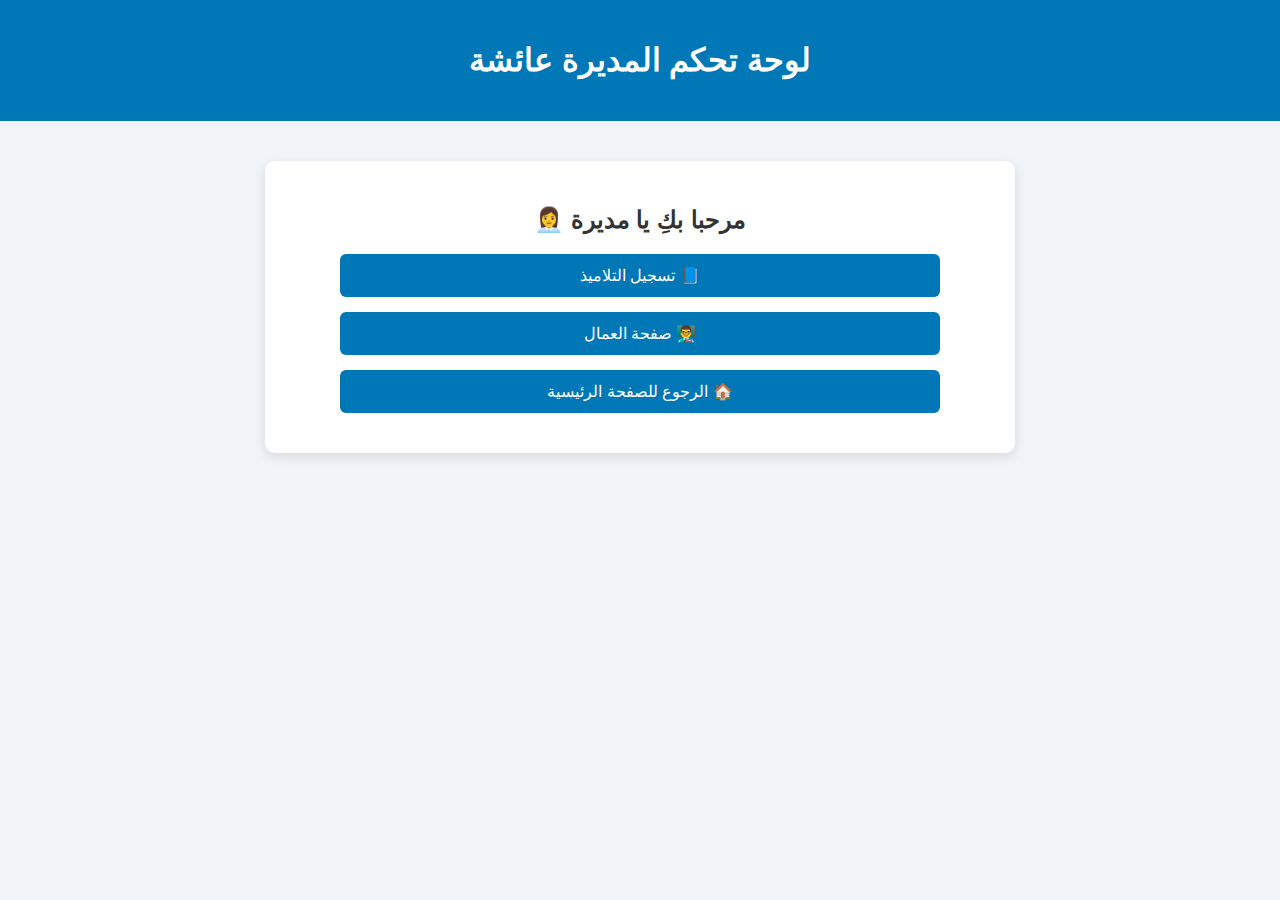
<file: index.html>
<!DOCTYPE html>
<html lang="ar">
<head>
  <meta charset="UTF-8">
  <title>صفحة المديرة</title>
  <style>
    body {
      font-family: 'Tahoma', sans-serif;
      direction: rtl;
      margin: 0;
      padding: 0;
      background: #f0f4f8;
    }

    header {
      background: #0077b6;
      color: white;
      text-align: center;
      padding: 20px;
    }

    .container {
      max-width: 700px;
      margin: 40px auto;
      background: white;
      padding: 25px;
      border-radius: 10px;
      box-shadow: 0 4px 12px rgba(0,0,0,0.1);
      text-align: center;
    }

    h2 {
      color: #333;
      margin-bottom: 20px;
    }

    .btn {
      display: block;
      margin: 15px auto;
      padding: 12px 20px;
      background: #0077b6;
      color: white;
      text-decoration: none;
      border-radius: 6px;
      font-size: 16px;
      transition: 0.3s;
      width: 80%;
    }

    .btn:hover {
      background: #005f87;
    }
  </style>
</head>
<body>

<header>
  <h1>لوحة تحكم المديرة عائشة</h1>
</header>

<div class="container">
  <h2>مرحبا بكِ يا مديرة 👩‍💼</h2>
  <a href="register.html" class="btn">📘 تسجيل التلاميذ</a>
  <a href="workers.html" class="btn">👨‍🏫 صفحة العمال</a>
  <a href="index.html" class="btn">🏠 الرجوع للصفحة الرئيسية</a>
</div>

</body>
</html>
</file>
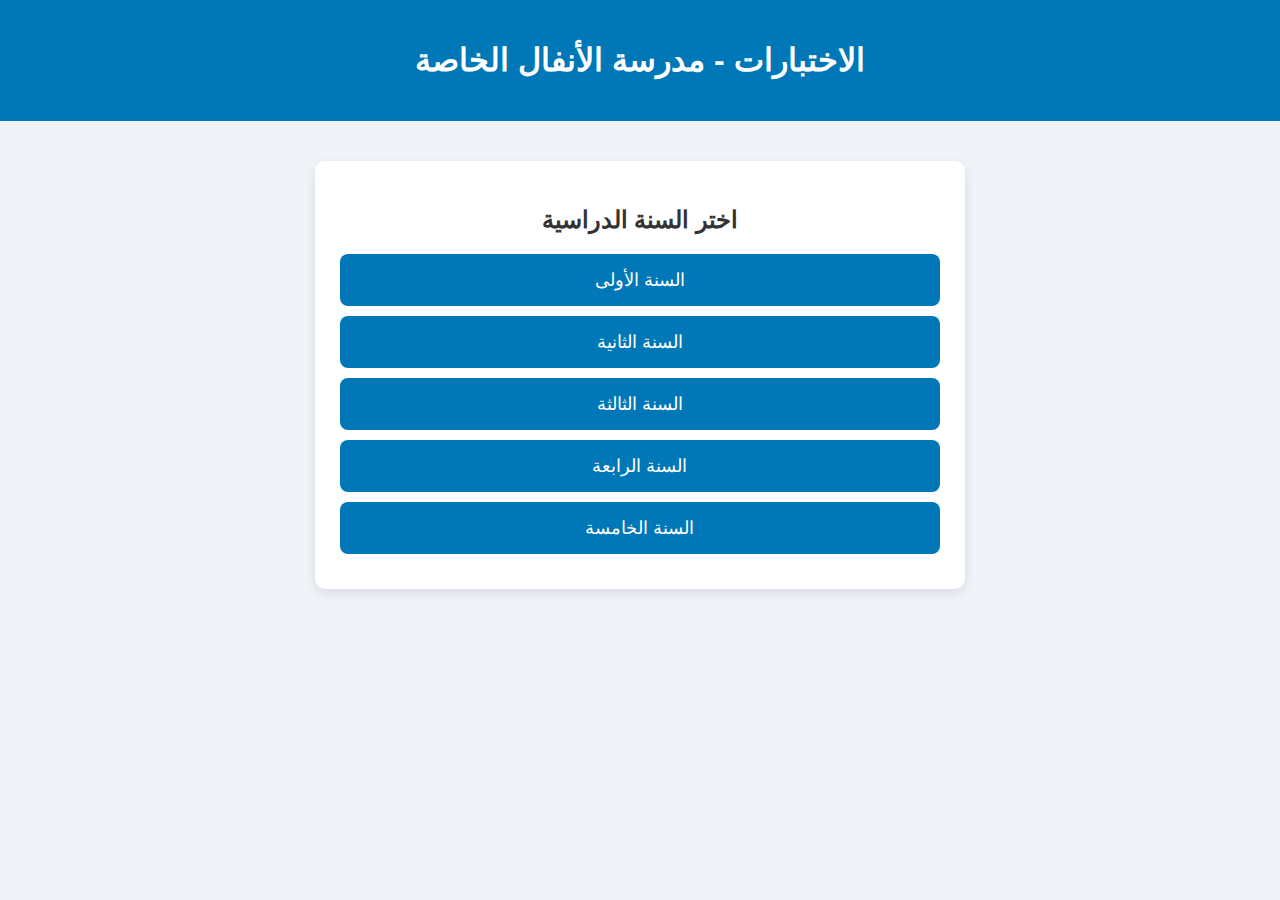
<file: exams.html>
<!DOCTYPE html>
<html lang="ar">
<head>
  <meta charset="UTF-8">
  <title>اختبارات - مدرسة الأنفال الخاصة</title>
  <style>
    body {
      font-family: 'Tahoma', sans-serif;
      direction: rtl;
      background: #f0f4f8;
      margin: 0;
      padding: 0;
      text-align: center;
    }
    header {
      background: #0077b6;
      color: white;
      padding: 20px;
    }
    .container {
      max-width: 600px;
      margin: 40px auto;
      background: white;
      padding: 25px;
      border-radius: 10px;
      box-shadow: 0 4px 12px rgba(0,0,0,0.1);
    }
    h2 {
      color: #333;
      margin-bottom: 20px;
    }
    button {
      display: block;
      width: 100%;
      padding: 15px;
      margin: 10px 0;
      border: none;
      border-radius: 8px;
      background: #0077b6;
      color: white;
      font-size: 18px;
      cursor: pointer;
      transition: 0.3s;
    }
    button:hover {
      background: #005f87;
    }
  </style>
</head>
<body>
<header>
  <h1>الاختبارات - مدرسة الأنفال الخاصة</h1>
</header>

<div class="container">
  <h2>اختر السنة الدراسية</h2>
  <button onclick="goToExam('exam1.html')">السنة الأولى</button>
  <button onclick="goToExam('exam2.html')">السنة الثانية</button>
  <button onclick="goToExam('exam3.html')">السنة الثالثة</button>
  <button onclick="goToExam('exam4.html')">السنة الرابعة</button>
  <button onclick="goToExam('exam5.html')">السنة الخامسة</button>
</div>

<script>
  function goToExam(page) {
    window.location.href = page;
  }
</script>
</body>
</html>
</file>
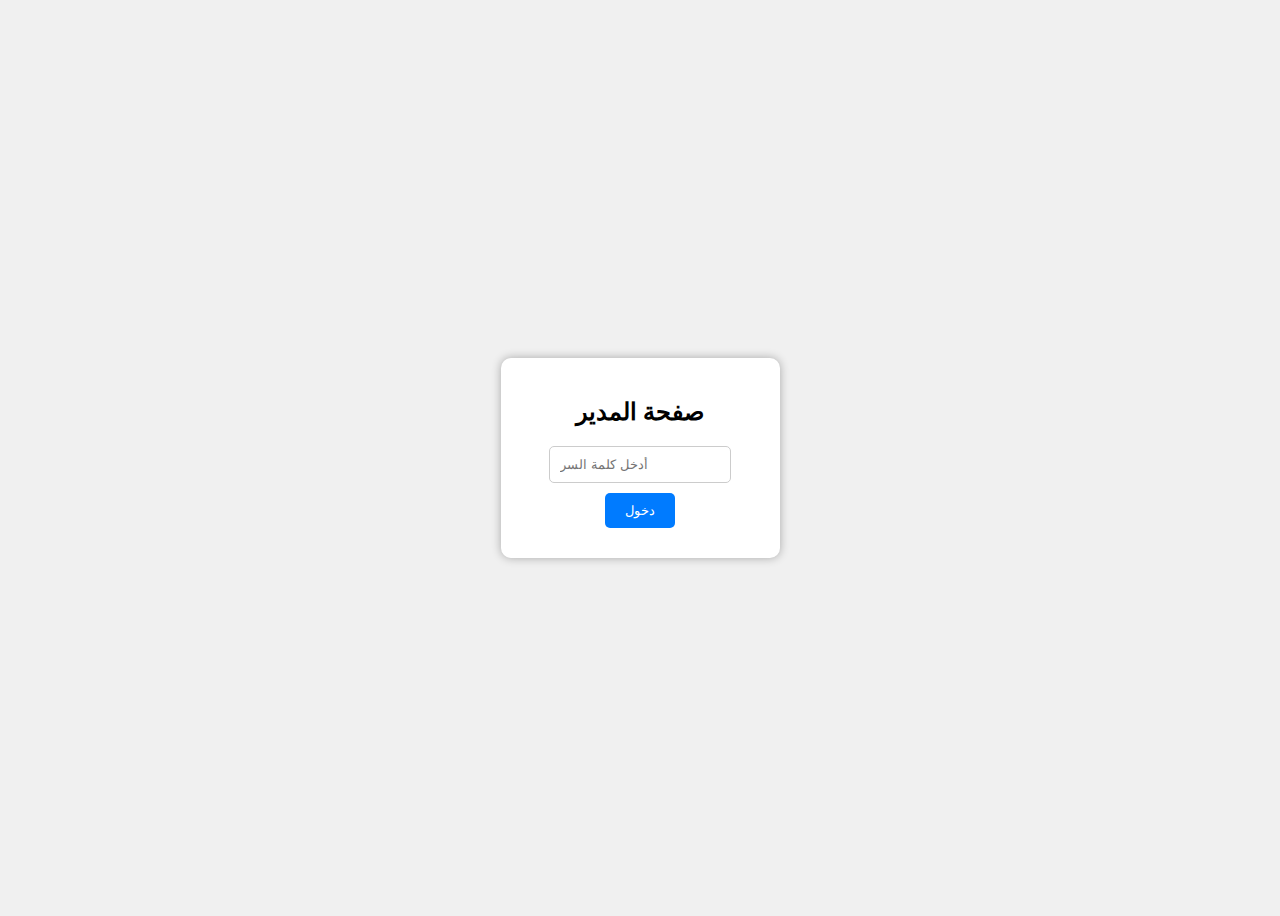
<file: login.html>
<!DOCTYPE html>
<html lang="ar">
<head>
    <meta charset="UTF-8">
    <meta name="viewport" content="width=device-width, initial-scale=1.0">
    <title>تسجيل الدخول للمدير</title>
    <style>
        body {
            display: flex;
            justify-content: center;
            align-items: center;
            height: 100vh;
            font-family: Arial, sans-serif;
            background-color: #f0f0f0;
        }
        .login-box {
            background: white;
            padding: 20px 40px;
            border-radius: 10px;
            box-shadow: 0 0 10px rgba(0,0,0,0.3);
            text-align: center;
        }
        input[type="password"] {
            padding: 10px;
            width: 80%;
            margin-bottom: 10px;
            border-radius: 5px;
            border: 1px solid #ccc;
        }
        button {
            padding: 10px 20px;
            border: none;
            background: #007bff;
            color: white;
            border-radius: 5px;
            cursor: pointer;
        }
        #message { color: red; margin-top: 10px; }
    </style>
</head>
<body>
    <div class="login-box">
        <h2>صفحة المدير</h2>
        <input type="password" id="password" placeholder="أدخل كلمة السر">
        <br>
        <button onclick="checkPassword()">دخول</button>
        <div id="message"></div>
    </div>

    <script>
        function checkPassword() {
            const pwd = document.getElementById('password').value;
            if(pwd === "2019") {
                sessionStorage.setItem("loggedIn", "true");
                window.location.href = "manager.html";
            } else {
                document.getElementById('message').textContent = "كلمة السر خاطئة!";
            }
        }
    </script>
</body>
</html>
</file>
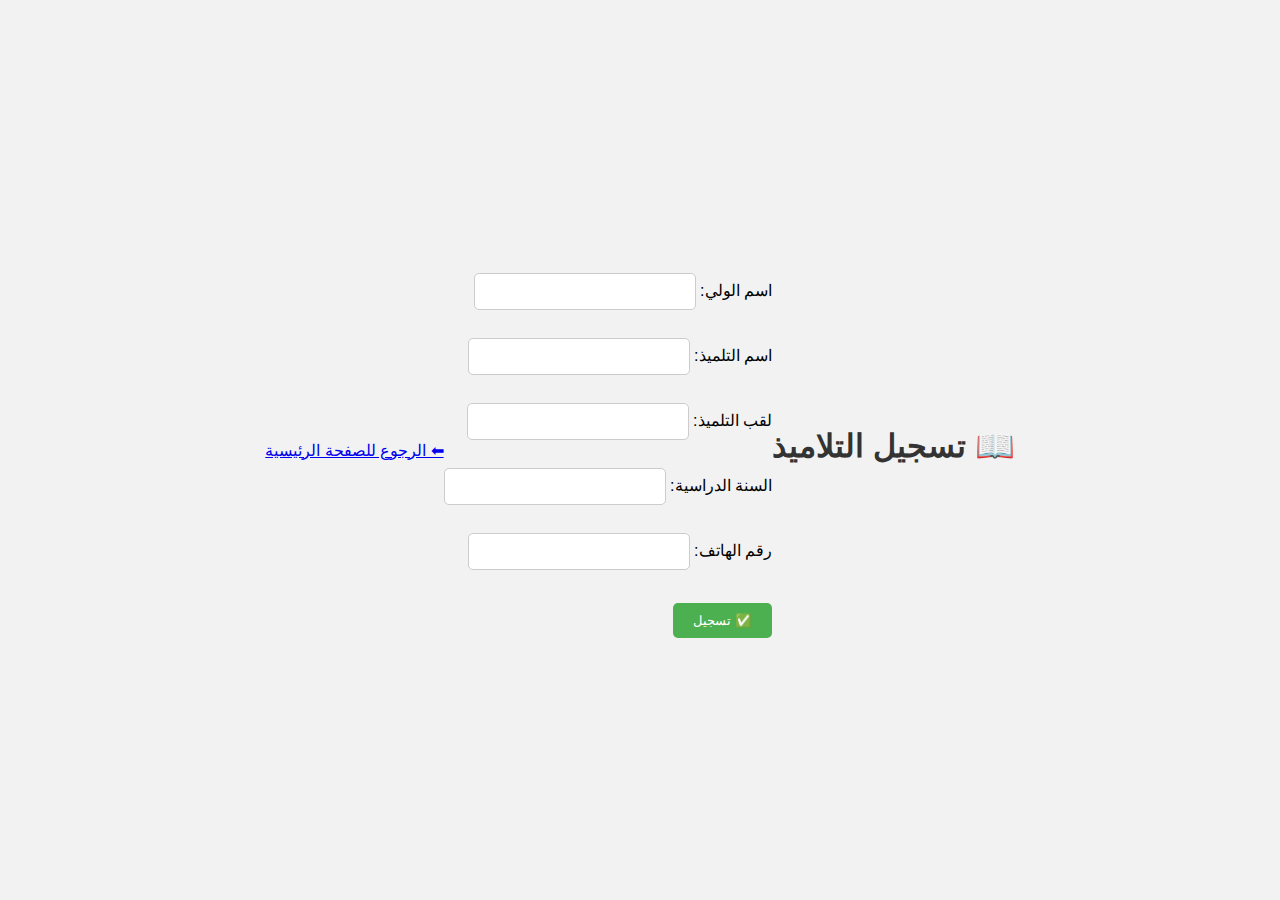
<file: register.html>
<!DOCTYPE html>
<html lang="ar">
<head>
  <meta charset="UTF-8">
  <title>تسجيل التلاميذ</title>
  <link rel="stylesheet" href="style.css">
</head>
<body>
  <h1>📖 تسجيل التلاميذ</h1>

  <form>
    <label>اسم الولي:</label>
    <input type="text" name="parent_name" required><br><br>

    <label>اسم التلميذ:</label>
    <input type="text" name="student_firstname" required><br><br>

    <label>لقب التلميذ:</label>
    <input type="text" name="student_lastname" required><br><br>

    <label>السنة الدراسية:</label>
    <input type="text" name="school_year" required><br><br>

    <label>رقم الهاتف:</label>
    <input type="tel" name="phone" required><br><br>

    <button type="submit">✅ تسجيل</button>
  </form>

  <p><a href="index.html">⬅ الرجوع للصفحة الرئيسية</a></p>
</body>
</html>
</file>
<file: style.css>
body, html {
    height: 100%;
    margin: 0;
    font-family: Arial, sans-serif;
    background-color: #f5f5f5;
    direction: rtl;
}

.container {
    display: flex;
    flex-direction: column;
    justify-content: center; /* عمودي */
    align-items: center;    /* أفقي */
    height: 100%;
    text-align: center;
}

h1 {
    color: #333;
    margin-bottom: 30px;
}

nav button {
    padding: 15px 30px;
    margin: 10px;
    background-color: #007bff;
    color: white;
    border: none;
    cursor: pointer;
    border-radius: 8px;
    font-size: 16px;
    transition: background-color 0.3s;
}

nav button:hover {
    background-color: #0056b3;
}
body {
    font-family: Arial, sans-serif;
    background-color: #f2f2f2;
    display: flex;
    justify-content: center;
    align-items: center;
    height: 100vh;
}

.container {
    background-color: white;
    padding: 30px;
    border-radius: 10px;
    box-shadow: 0px 0px 15px rgba(0,0,0,0.2);
    text-align: center;
}

input {
    padding: 10px;
    width: 200px;
    margin-top: 10px;
    border-radius: 5px;
    border: 1px solid #ccc;
}

button {
    padding: 10px 20px;
    margin-top: 15px;
    border: none;
    background-color: #4CAF50;
    color: white;
    border-radius: 5px;
    cursor: pointer;
}

button:hover {
    background-color: #45a049;
}
</file>
